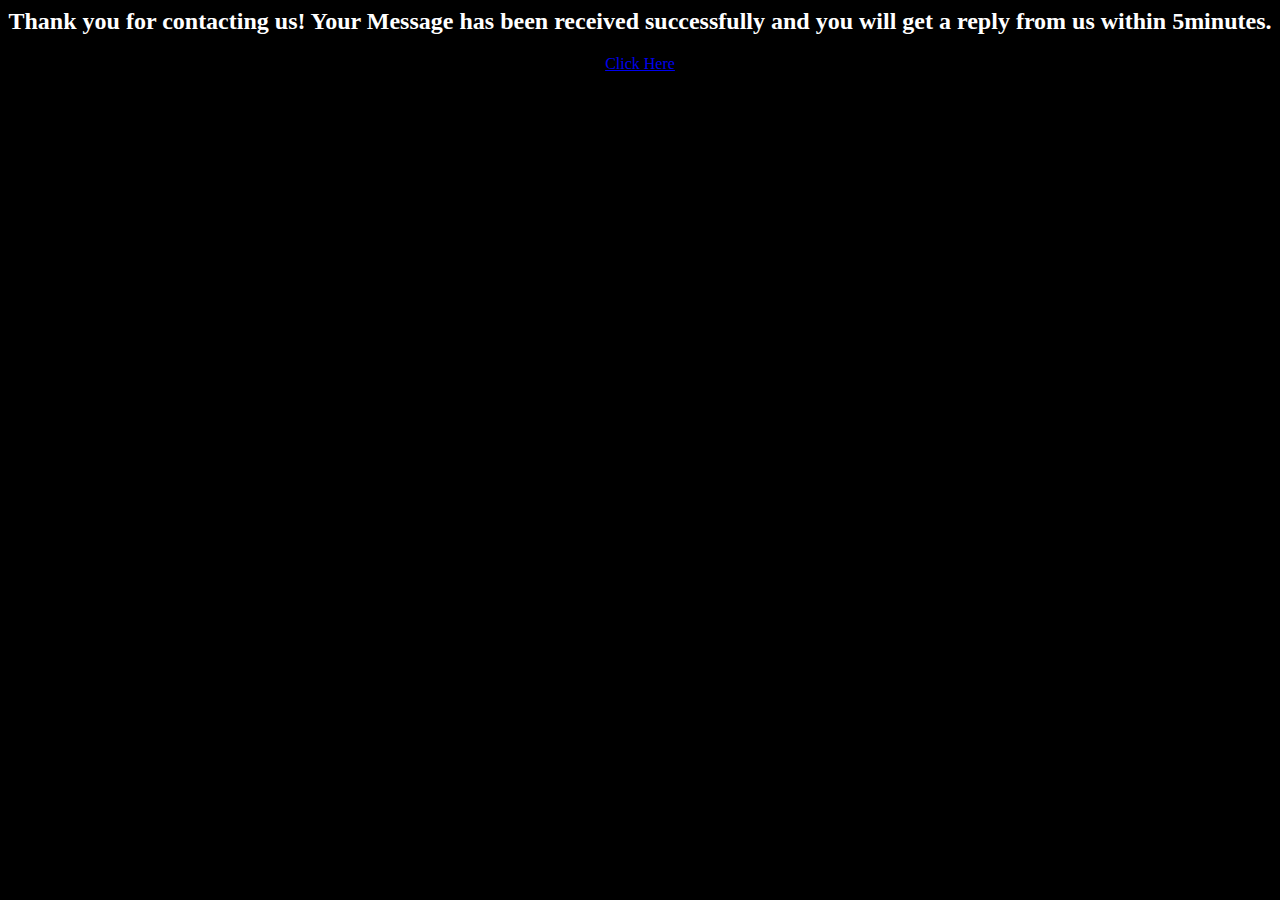
<file: delivered.html>
<html>
  <head>
    <title>
      Message Delivered.
    </title>
  </head>
  <body bgcolor="black">
    <center>
   <font color="white"> <h2>Thank you for contacting us! Your Message has been received successfully and you will get a reply from us within 5minutes.</h2></font>
<a href="https://jayjassentech.github.io">Click Here</a>
      </center>
  </body>
</html>
</file>
